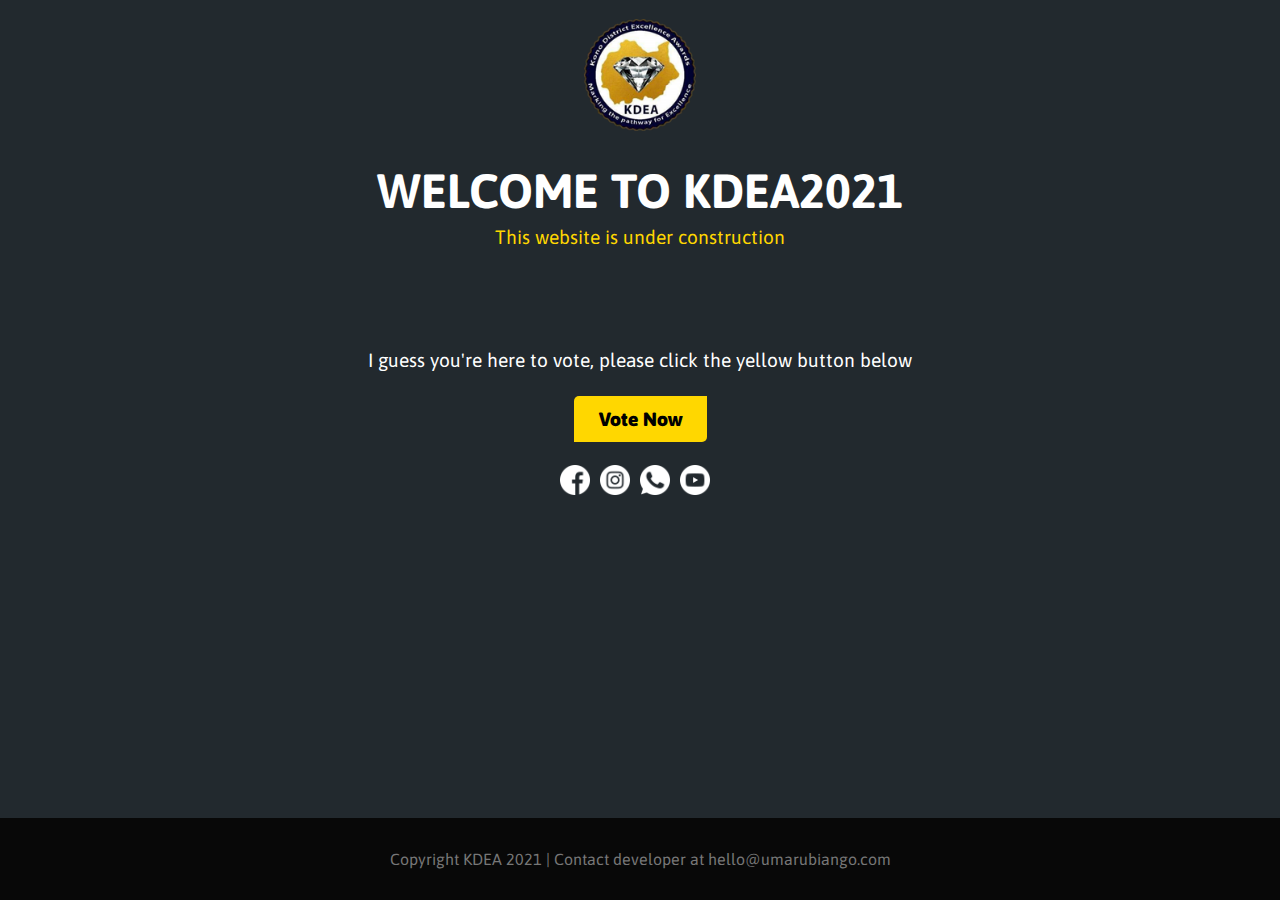
<file: index.html>
<!DOCTYPE html>
<html lang="en">
<head>
	<meta charset="UTF-8">
	<meta name="viewport" content="width=device-width, initial-scale=1.0">
	<!-- Favicon for all screen sizes -->
	<link rel="apple-touch-icon" sizes="180x180" href="img/favicons/apple-touch-icon.png">
	<link rel="icon" type="image/png" sizes="32x32" href="img/favicons/favicon-32x32.png">
	<link rel="icon" type="image/png" sizes="16x16" href="img/favicons/favicon-16x16.png">
	<link rel="manifest" href="img/favicons/site.webmanifest">
	<link rel="mask-icon" href="img/favicons/safari-pinned-tab.svg" color="#5bbad5">
	<link rel="shortcut icon" href="img/favicons/favicon.ico">
	<meta name="msapplication-TileColor" content="#da532c">
	<meta name="msapplication-config" content="img/favicons/browserconfig.xml">
	<meta name="theme-color" content="#ffffff">
	<!-- Favicon ends -->
	<link rel="preconnect" href="https://fonts.googleapis.com">
	<link rel="preconnect" href="https://fonts.gstatic.com" crossorigin>
	<link href="https://fonts.googleapis.com/css2?family=Asap&display=swap" rel="stylesheet">
	<link rel="stylesheet" href="css/style.css">
	<title>Kono District Excellence Awards</title>
</head>
<body>


		<nav class="logo">
			<img src="img/logo/site-logo.png" alt="Logo of the website">
		</nav>

	<div class="container">

		<section class="main-content">
		
				<div class="intro-text">
					<h1>WELCOME TO KDEA2021</h1>
					<p>This website is under construction</p>
				</div>

				<div class="nomination-info">
					<p>I guess you're here to vote, please click the yellow button below</p>
				</div>

				<a href="https://kdea-awards2021.netlify.app" class="button">Vote Now</a>
		</section>

		<section class="social">
			<ul>
				<li><a href="https://www.facebook.com/KDEA-Kono-District-Excellence-Awards-452676925225553/" target="_blank"><img src="img/social/icon2.png"></a></li>
				<li><a href="#" target="_blank"><img src="img/social/icon4.png"></a></li>
				<li><a href="https://wa.me/+23288110400" target="_blank"><img src="img/social/icon3.png"></a></li>
				<li><a href="https://youtube.com/channel/UCxGCrBNzTpclI-9vXAVE3iw" target="_blank"><img src="img/social/icon1.png"></a></li>
			</ul>
		</section>
	</div>

	<footer>
		<p>Copyright KDEA 2021  | Contact developer at hello@umarubiango.com</p>
	</footer>

</body>
</html>
</file>
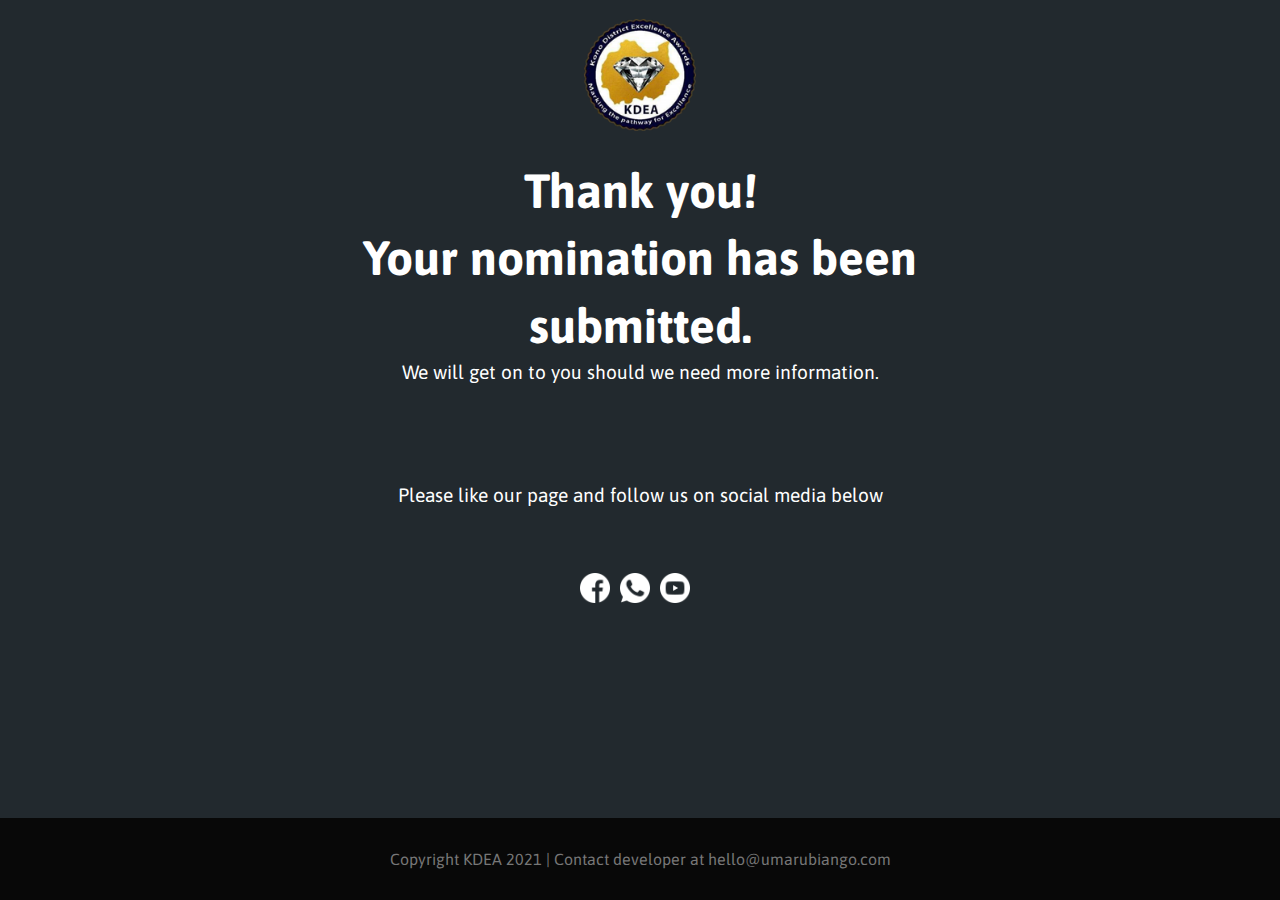
<file: confirmation.html>
<!DOCTYPE html>
<html lang="en">
<head>
	<meta charset="UTF-8">
	<meta name="viewport" content="width=device-width, initial-scale=1.0">
	<!-- Favicon for all screen sizes -->
	<link rel="apple-touch-icon" sizes="180x180" href="img/favicons/apple-touch-icon.png">
	<link rel="icon" type="image/png" sizes="32x32" href="img/favicons/favicon-32x32.png">
	<link rel="icon" type="image/png" sizes="16x16" href="img/favicons/favicon-16x16.png">
	<link rel="manifest" href="img/favicons/site.webmanifest">
	<link rel="mask-icon" href="img/favicons/safari-pinned-tab.svg" color="#5bbad5">
	<link rel="shortcut icon" href="img/favicons/favicon.ico">
	<meta name="msapplication-TileColor" content="#da532c">
	<meta name="msapplication-config" content="img/favicons/browserconfig.xml">
	<meta name="theme-color" content="#ffffff">
	<!-- Favicon ends -->
	<link rel="preconnect" href="https://fonts.googleapis.com">
	<link rel="preconnect" href="https://fonts.gstatic.com" crossorigin>
	<link href="https://fonts.googleapis.com/css2?family=Asap&display=swap" rel="stylesheet">
	<link rel="stylesheet" href="css/style.css">
	<title>Kono District Excellence Awards</title>
</head>
<body>


		<nav class="logo">
			<a href="index.html"><img src="img/logo/site-logo.png" alt="Logo of the website"></a> 
		</nav>

	<div class="container">

		<section class="main-content">
		
				<div class="intro-text">
					<h1>Thank you! <br>Your nomination has been submitted.</h1>
					<p style="color: #fff;">We will get on to you should we need more information.</p>
				</div>

				<div class="nomination-info">
					<p>Please like our page and follow us on social media below</p>
				</div>
		</section>

		<section class="social">
			<ul>
				<li><a href="https://www.facebook.com/KDEA-Kono-District-Excellence-Awards-452676925225553/" target="_blank"><img src="img/social/icon2.png"></a></li>
				<li><a href="https://wa.me/+23288110400" target="_blank"><img src="img/social/icon3.png"></a></li>
				<li><a href="https://youtube.com/channel/UCxGCrBNzTpclI-9vXAVE3iw" target="_blank"><img src="img/social/icon1.png"></a></li>
			</ul>
		</section>
	</div>

	<footer>
		<p>Copyright KDEA 2021  | Contact developer at hello@umarubiango.com</p>
	</footer>

</body>
</html>
</file>
<file: css/style.css>
@import url('https://fonts.googleapis.com/css2?family=Asap&display=swap');

* {
	margin: 0;
	padding: 0;
	box-sizing: border-box;
}

body {
	background-color: rgb(34, 41, 46);
	font-family: 'Asap', sans-serif;
	color: #fff;
	font-size: 1.2rem;
	line-height: 1.4;
}

.container {
	max-width: 768px;
	display: flex;
	flex-direction: column;
	justify-content: center;
	align-items: center;
	text-align: center;
	margin: 0 auto;
}

section {
	margin-bottom: 2rem;
}

.logo {
	width: 7rem;
	margin: 1.2rem auto;
}

.logo img {
	width: 7rem;
}

.intro-text {
	margin-bottom: 6rem;
}

.intro-text h1 {
	font-size: 3rem;
}

.intro-text p {
	color: #ffd700;
}

.nomination-info {
	margin-bottom: 2rem;
}

.main-content a {
	background-color: #ffd700;
	padding: 12px 25px;
	margin: 15px 0;
	color: #000;
	font-weight: 900;
	text-decoration: none;
	border-radius: 5px 0 5px 0;
}

.main-content a:hover {
	background-color: #fff;
}

ul {
	display: flex;
	list-style-type: none;
}

ul img {
	padding-right: 10px;
	width: 2.5rem;
	cursor: pointer;
}

footer {
	position: fixed;
	bottom: 0;
	width: 100%;
	text-align: center;
	background-color: #080808;
	padding: 30px 0;
}

footer p {
	font-size: 1rem;
	color: #777;
}

@media only screen 
  and (min-device-width: 320px) 
  and (max-device-width: 480px)
  and (-webkit-min-device-pixel-ratio: 2) {


  	body {
  		font-size: 1rem;
  	}

  	.logo {
			width: 5rem;
			margin: 0.7rem auto;
		}

		.logo img {
			width: 4rem;
		}

  	.container {
  		max-width: 90%;
  	}

  	nav img {
			width: 3rem;
		}


		.intro-text {
			margin-bottom: 2rem;
		}

		.intro-text h1 {
			font-size: 1.5rem;
		}

		footer {
			padding: 8px 0;
		}


		footer p {
			font-size: 0.5rem;
			color: #777;
		}
}


@media only screen 
  and (min-device-width: 481px) 
  and (max-device-width: 768px) 
  and (-webkit-min-device-pixel-ratio: 1) {
  	.intro-text h1 {
			font-size: 2rem;
		}


		footer {
			padding: 12px 0;
		}


		footer p {
			font-size: 0.5rem;
			color: #777;
		}
}
</file>
